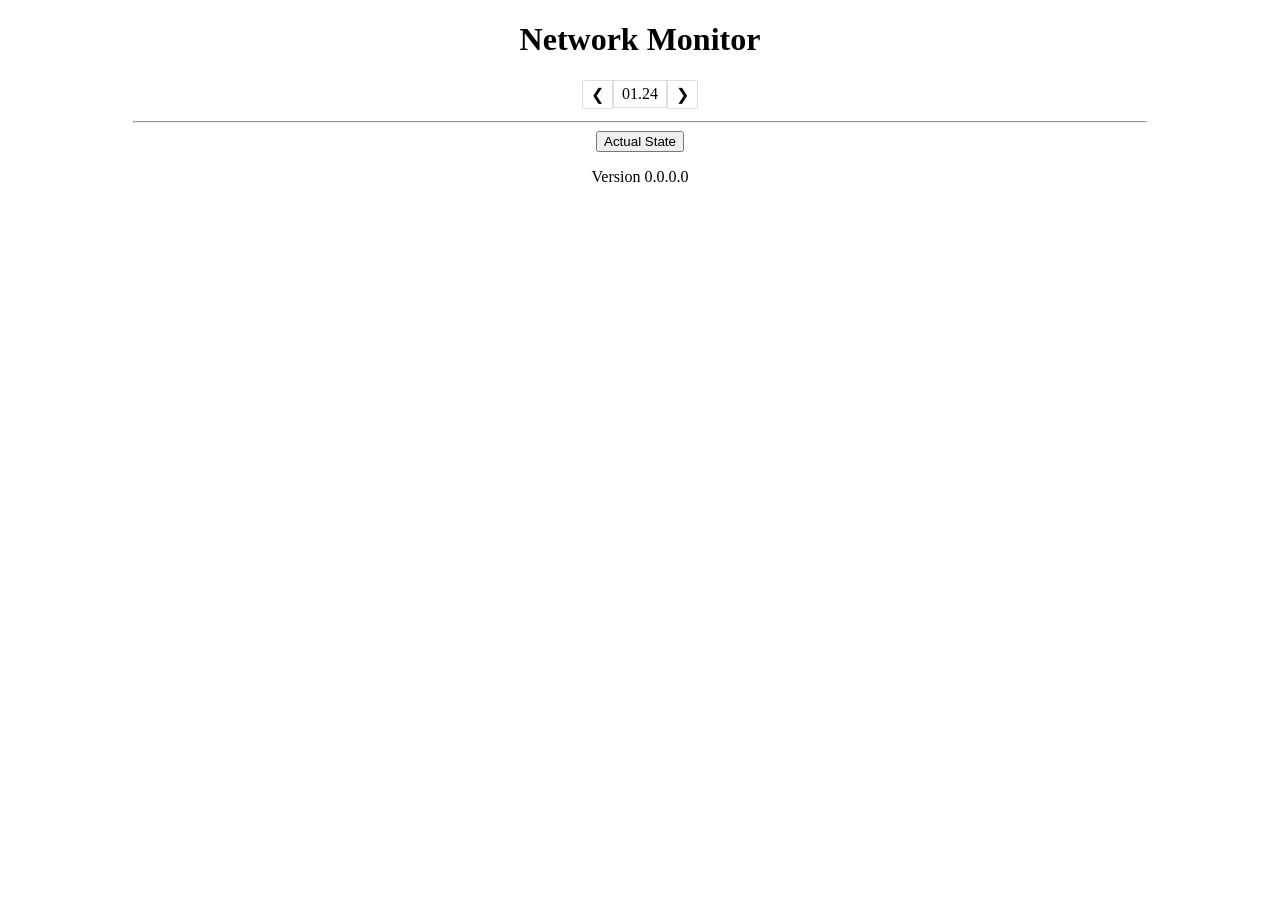
<file: src/index.html>
<!doctype html>
<html lang="de">
<head>
  <meta charset="utf-8">
  <meta name="viewport" content="width=device-width, initial-scale=1.0">
  <title>Network Monitor</title>
  <link rel="stylesheet" href="webapi.css">
</head>

<body>
  <header>
    <!-- <img src="logo.svg" alt="logo"> -->
    <h1>Network Monitor</h1>
  </header>
  <main>
    <script src="webseite.js" async></script>
  </main>
  <div class="pagination">
    <a href="#" id="left">❮</a>
    <a href="#" id="textMidle">01.24</a>
    <a href="#" id="right">❯</a>
  </div>

  <footer>
     <hr width=80% size=2>
     <button class="button" id="state">Actual State</button>
     <footer_table class="center-screen">  </footer_table>
     <main2 class="center-screen">
        <div class="loader"  id="load"></div>
    </main2>
     <p>Version 0.0.0.0</p>
  </footer>
</body>
</html>
</file>
<file: src/webapi.css>
body {
      background-color:white;
      text-align: center;
    }
    .pagination {
      display: inline-block;
    }
    .pagination a {
      color: black;
      float: left;
      padding: 4px 8px;
      text-decoration: none;
      transition: background-color .3s;
      border: 1px solid #ddd;
    }
    .pagination a.active {
      background-color: #4CAF50;
      color: white;
      border: 1px solid #4CAF50;
    }
    .pagination a:hover:not(.active) {background-color: #ddd;}

    .center-screen {
      display: flex;
      justify-content: center;
      align-items: center;
      text-align: center;
    }

   /* HTML: <div class="loader"></div> */
    .loader {
      display:none;
      width: fit-content;
      font-weight: bold;
      font-family: sans-serif;
      font-size: 20px;
      padding-bottom: 8px;
      background: linear-gradient(currentColor 0 0) 0 100%/0% 3px no-repeat;
      animation: l2 2s linear infinite;
    }
    .loader:before {
      content:"Loading..."
    }
    @keyframes l2 {to{background-size: 100% 3px}}
</file>
